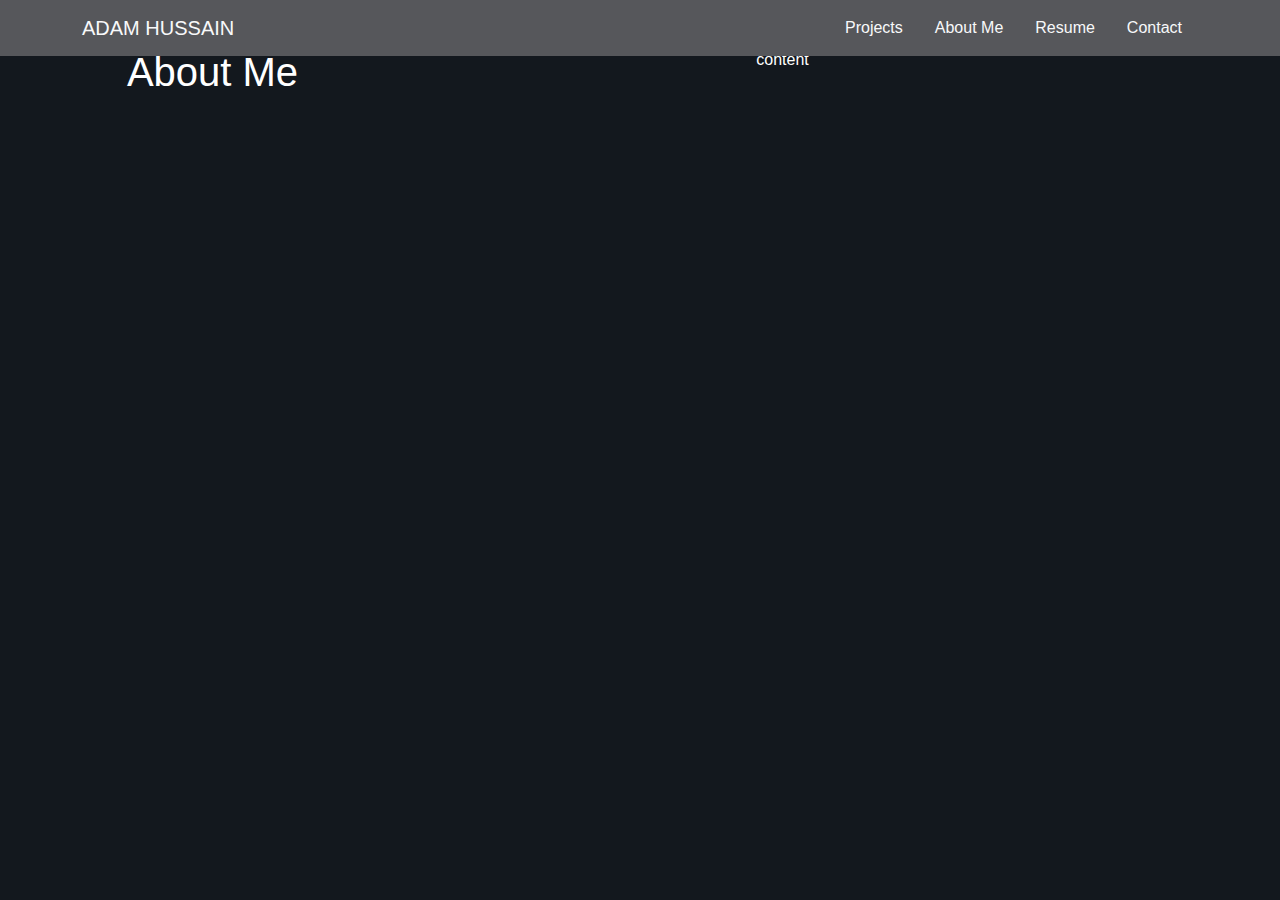
<file: about.html>
<!DOCTYPE html>
<html lang="en">
<head>
  <meta charset="UTF-8">
  <meta name="viewport" content="width=device-width, initial-scale=1.0">
   <!--Bootstrap CDN: CSS-->
   <link href="https://cdn.jsdelivr.net/npm/bootstrap@5.3.3/dist/css/bootstrap.min.css" rel="stylesheet" integrity="sha384-QWTKZyjpPEjISv5WaRU9OFeRpok6YctnYmDr5pNlyT2bRjXh0JMhjY6hW+ALEwIH" crossorigin="anonymous">
   <!--Stylesheets-->
   <link rel="stylesheet" href="assets/styles/main.css">
   <link rel="stylesheet" href="assets/styles/project-preview.css">
   <link rel="stylesheet" href="assets/styles/header.css">
  <title>About Me</title>
</head>
<body>
  <!--Navbar-->
  <nav class="navbar navbar-expand-sm fixed-top">
    <div class="container">
      <a class="navbar-brand text-uppercase text-light" href="index.html">Adam Hussain</a>
      <button class="navbar-toggler" type="button" data-bs-toggle="collapse" data-bs-target="#navbarSupportedContent">
        <span class="navbar-toggler-icon"></span>
      </button>
      <div class="collapse navbar-collapse" id="navbarSupportedContent">
        <ul class="navbar-nav ms-auto mb-2 mb-lg-0">
          <li class="nav-item mx-2 text-center d-flex align-items-center">
            <a class="nav-link text-light" href="projects.html">Projects</a>
          </li>
          <li class="nav-item mx-2 text-center d-flex align-items-center">
            <a class="nav-link text-light" href="about.html">About Me</a>
          </li>
          <li class="nav-item mx-2 text-center d-flex align-items-center">
            <a class="nav-link text-light" href="resume.html">Resume</a>
          </li>
          <li class="nav-item mx-2 text-center d-flex align-items-center">
            <a class="nav-link text-light" href="contact.html">Contact</a>
          </li>
        </ul>
      </div>
    </div>
  </nav>
  <main>
    <section id="about" class="my-5">
      <div class="container">
        <div class="row gx-4">
          <div class="col-md-3">
            <h1 class="a-section-title text-center">About Me</h1>
          </div>
          <div class="col-md-9">
            <p class="text-center">content</p>
          </div>
        </div>
    </section>
  </main>
</body>
</html>
</file>
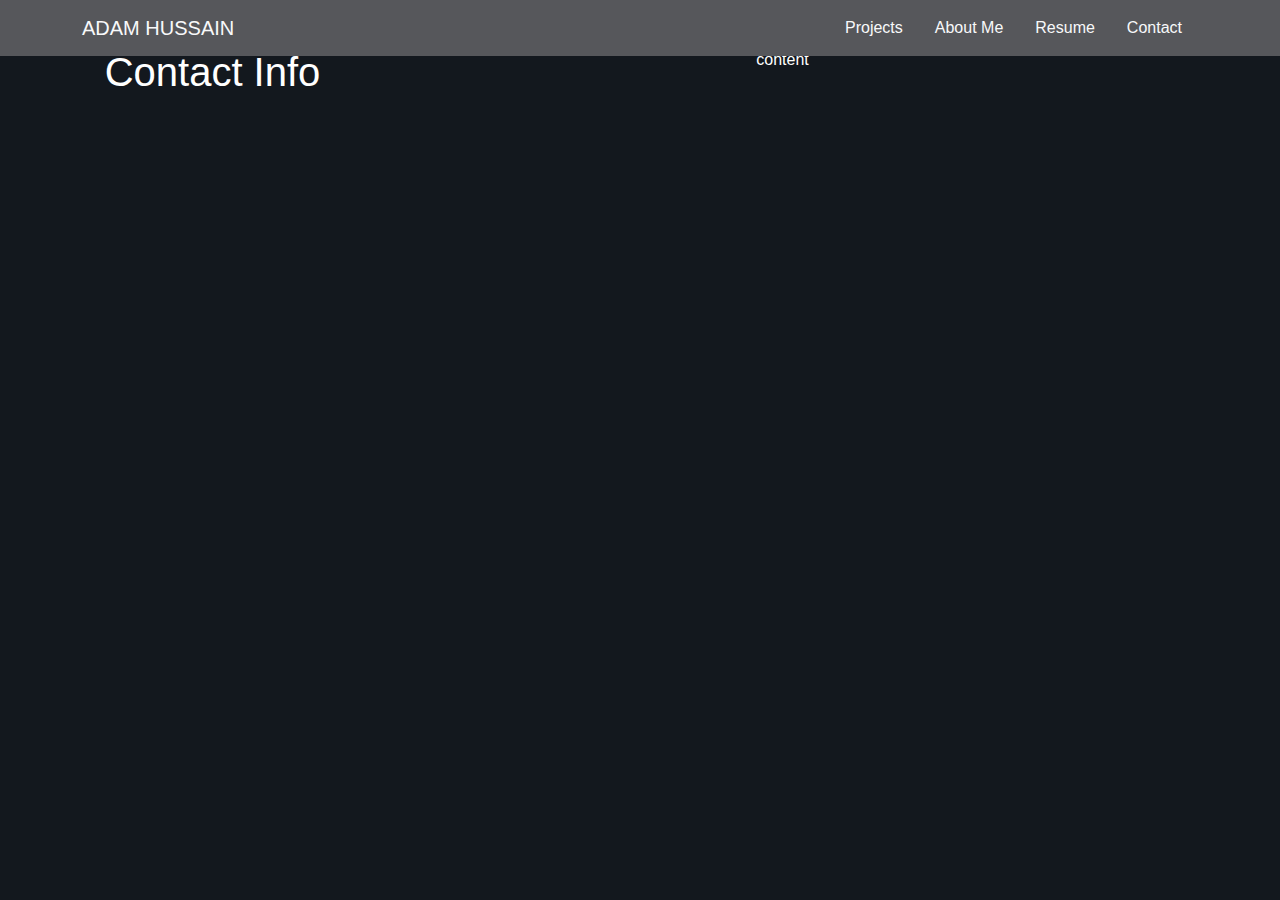
<file: contact.html>
<!DOCTYPE html>
<html lang="en">
<head>
  <meta charset="UTF-8">
  <meta name="viewport" content="width=device-width, initial-scale=1.0">
   <!--Bootstrap CDN: CSS-->
   <link href="https://cdn.jsdelivr.net/npm/bootstrap@5.3.3/dist/css/bootstrap.min.css" rel="stylesheet" integrity="sha384-QWTKZyjpPEjISv5WaRU9OFeRpok6YctnYmDr5pNlyT2bRjXh0JMhjY6hW+ALEwIH" crossorigin="anonymous">
   <!--Stylesheets-->
   <link rel="stylesheet" href="assets/styles/main.css">
   <link rel="stylesheet" href="assets/styles/project-preview.css">
   <link rel="stylesheet" href="assets/styles/header.css">
  <title>About Me</title>
</head>
<body>
  <!--Navbar-->
  <nav class="navbar navbar-expand-sm fixed-top">
    <div class="container">
      <a class="navbar-brand text-uppercase text-light" href="index.html">Adam Hussain</a>
      <button class="navbar-toggler" type="button" data-bs-toggle="collapse" data-bs-target="#navbarSupportedContent">
        <span class="navbar-toggler-icon"></span>
      </button>
      <div class="collapse navbar-collapse" id="navbarSupportedContent">
        <ul class="navbar-nav ms-auto mb-2 mb-lg-0">
          <li class="nav-item mx-2 text-center d-flex align-items-center">
            <a class="nav-link text-light" href="projects.html">Projects</a>
          </li>
          <li class="nav-item mx-2 text-center d-flex align-items-center">
            <a class="nav-link text-light" href="about.html">About Me</a>
          </li>
          <li class="nav-item mx-2 text-center d-flex align-items-center">
            <a class="nav-link text-light" href="resume.html">Resume</a>
          </li>
          <li class="nav-item mx-2 text-center d-flex align-items-center">
            <a class="nav-link text-light" href="contact.html">Contact</a>
          </li>
        </ul>
      </div>
    </div>
  </nav>
  <main>
    <section id="contact" class="my-5">
      <div class="container">
        <div class="row gx-4">
          <div class="col-md-3">
            <h1 class="a-section-title text-center">Contact Info</h1>
          </div>
          <div class="col-md-9">
            <p class="text-center">content</p>
          </div>
        </div>
    </section>
  </main>
</body>
</html>
</file>
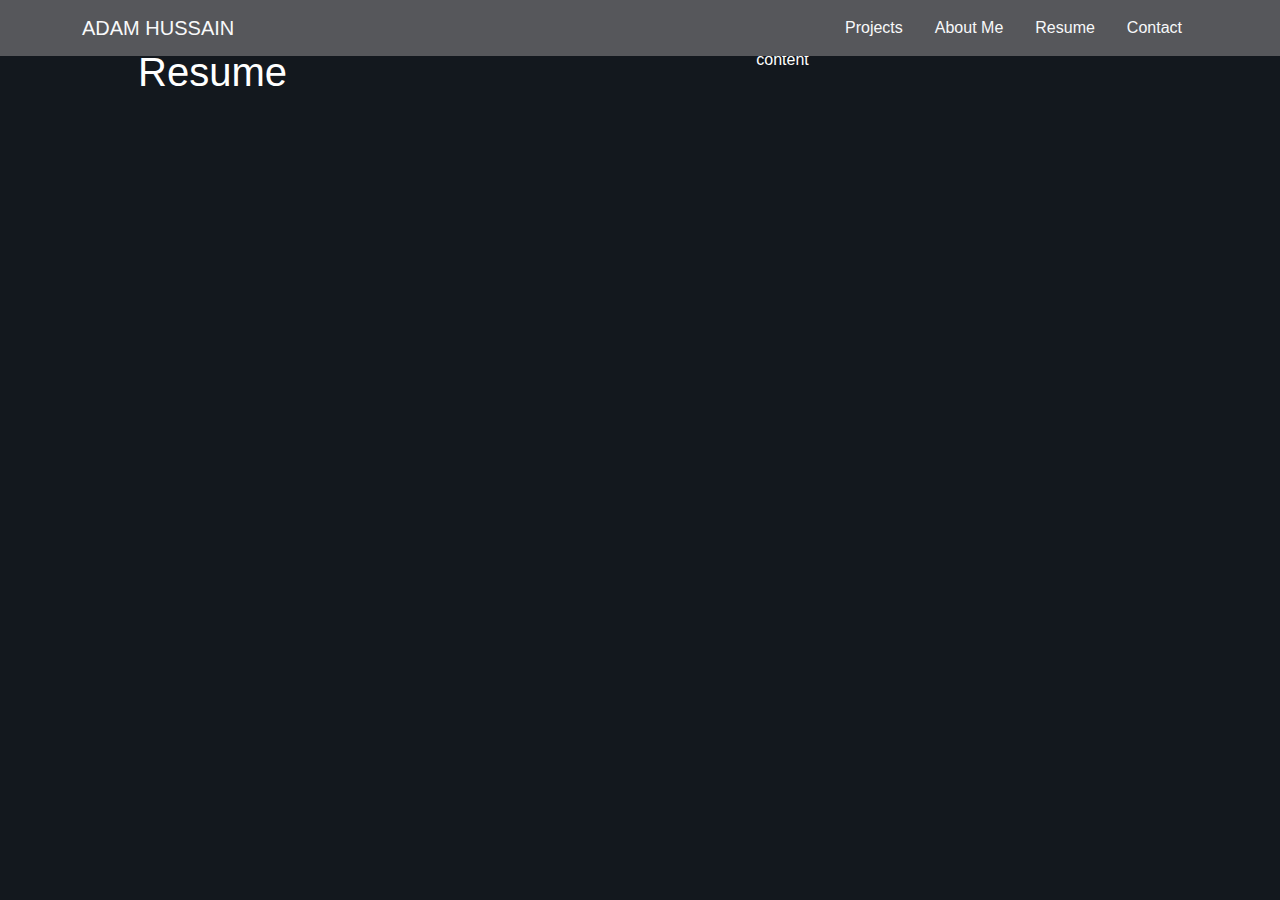
<file: resume.html>
<!DOCTYPE html>
<html lang="en">
<head>
  <meta charset="UTF-8">
  <meta name="viewport" content="width=device-width, initial-scale=1.0">
   <!--Bootstrap CDN: CSS-->
   <link href="https://cdn.jsdelivr.net/npm/bootstrap@5.3.3/dist/css/bootstrap.min.css" rel="stylesheet" integrity="sha384-QWTKZyjpPEjISv5WaRU9OFeRpok6YctnYmDr5pNlyT2bRjXh0JMhjY6hW+ALEwIH" crossorigin="anonymous">
   <!--Stylesheets-->
   <link rel="stylesheet" href="assets/styles/main.css">
   <link rel="stylesheet" href="assets/styles/project-preview.css">
   <link rel="stylesheet" href="assets/styles/header.css">
  <title>About Me</title>
</head>
<body>
  <!--Navbar-->
  <nav class="navbar navbar-expand-sm fixed-top">
    <div class="container">
      <a class="navbar-brand text-uppercase text-light" href="index.html">Adam Hussain</a>
      <button class="navbar-toggler" type="button" data-bs-toggle="collapse" data-bs-target="#navbarSupportedContent">
        <span class="navbar-toggler-icon"></span>
      </button>
      <div class="collapse navbar-collapse" id="navbarSupportedContent">
        <ul class="navbar-nav ms-auto mb-2 mb-lg-0">
          <li class="nav-item mx-2 text-center d-flex align-items-center">
            <a class="nav-link text-light" href="projects.html">Projects</a>
          </li>
          <li class="nav-item mx-2 text-center d-flex align-items-center">
            <a class="nav-link text-light" href="about.html">About Me</a>
          </li>
          <li class="nav-item mx-2 text-center d-flex align-items-center">
            <a class="nav-link text-light" href="resume.html">Resume</a>
          </li>
          <li class="nav-item mx-2 text-center d-flex align-items-center">
            <a class="nav-link text-light" href="contact.html">Contact</a>
          </li>
        </ul>
      </div>
    </div>
  </nav>
  <main>
    <section id="resume" class="my-5">
      <div class="container">
        <div class="row gx-4">
          <div class="col-md-3">
            <h1 class="a-section-title text-center">Resume</h1>
          </div>
          <div class="col-md-9">
            <p class="text-center">content</p>
          </div>
        </div>
    </section>
  </main>
</body>
</html>
</file>
<file: assets/styles/main.css>
@font-face {
  font-family: 'alternate-gothic-3d-regular';
  src: url(../fonts/Alternate\ Gothic\ No3\ D\ Regular.otf);
}

:root {
  --light-blue: #2fa9ff;
  --dark-blue: #13181e;
  --dark-gray: #212529;
}
body {
  background-color: var(--dark-blue);
}
* {
  font-family: Arial, Helvetica, sans-serif;
  color: white;
}
#about, #projects {
  margin-top: 96px;
}
.a-section-title-home {
  font-family: 'alternate-gothic-3d-regular', sans-serif;
  font-size: 54px;
  font-weight: 500;
}
.a-section-title {

}
@media (min-width: 0px) {
  .a-headshot {
    height: 200px;
    border-radius: 100px;
  }
}
@media (min-width: 576px) {
  .a-headshot {
    height: 250px;
    border-radius: 125px;
  }
}
@media (min-width: 992px) {
  .a-headshot {
    height: 250px;
    border-radius: 125px;
  }
}
@media (min-width: 1200px) {
  .a-headshot {
    height: 300px;
    border-radius: 150px;
  }
}
@media (min-width: 1400px) {
  .a-headshot {
    height: 350px;
    border-radius: 175px;
  }
}
.a-content-title {
  font-family: 'alternate-gothic-3d-regular', sans-serif;
  font-weight: 300;
}
.a-learn-more {
  font-size: 20px;
  text-decoration: underline;
  text-decoration-thickness: 0.05em;
  text-underline-offset: 6px;
  color: white;
}
.a-project-preview-title-container {
  border: 1px solid white;
  border-left: none;
  border-right: none;
}
.a-project-preview-title {
  font-family: 'alternate-gothic-3d-regular', sans-serif;
  font-size: 30px;
  padding: 10px 0 0 0;
}
.a-project-preview-description {
  font-family: Arial, Helvetica, sans-serif;
}
.a-project-preview-body-container {
  border: 1px solid white;
  border-top: none;
  width: 424px;
  margin-bottom: 24px;
  padding: 0;
}
.a-project-preview-button-container {
  padding: 20px 0 20px 0;
  border-top: 1px solid white;
}
.a-button-project-details, .a-button-explore-site {
  width: 130px;
}
/*
.a-project-preview-body-container {
  height: 300px;
  border: 1px solid white;
  border-top: none;
  margin: 0 0 24px 0;
  padding: 0;
  min-width: 364px;
  max-width: 500px;
}
*/
</file>
<file: assets/styles/project-preview.css>
:root {
  --light-blue: #2fa9ff;
}
</file>
<file: assets/styles/header.css>
:root {
  --light-blue: #2fa9ff;
  --dark-blue: #13181e;
  --gray: #56575b;
}

/* We only want the dropdown menu on the navbar to open on hover for wide screens (not mobile) 
So we set a media query*/

@media (min-width: 576px) {
  .dropdown:hover > .dropdown-menu {
    display: block;
    margin-top: 0;
  }
}
.navbar {
  background-color: var(--gray);
}
</file>
